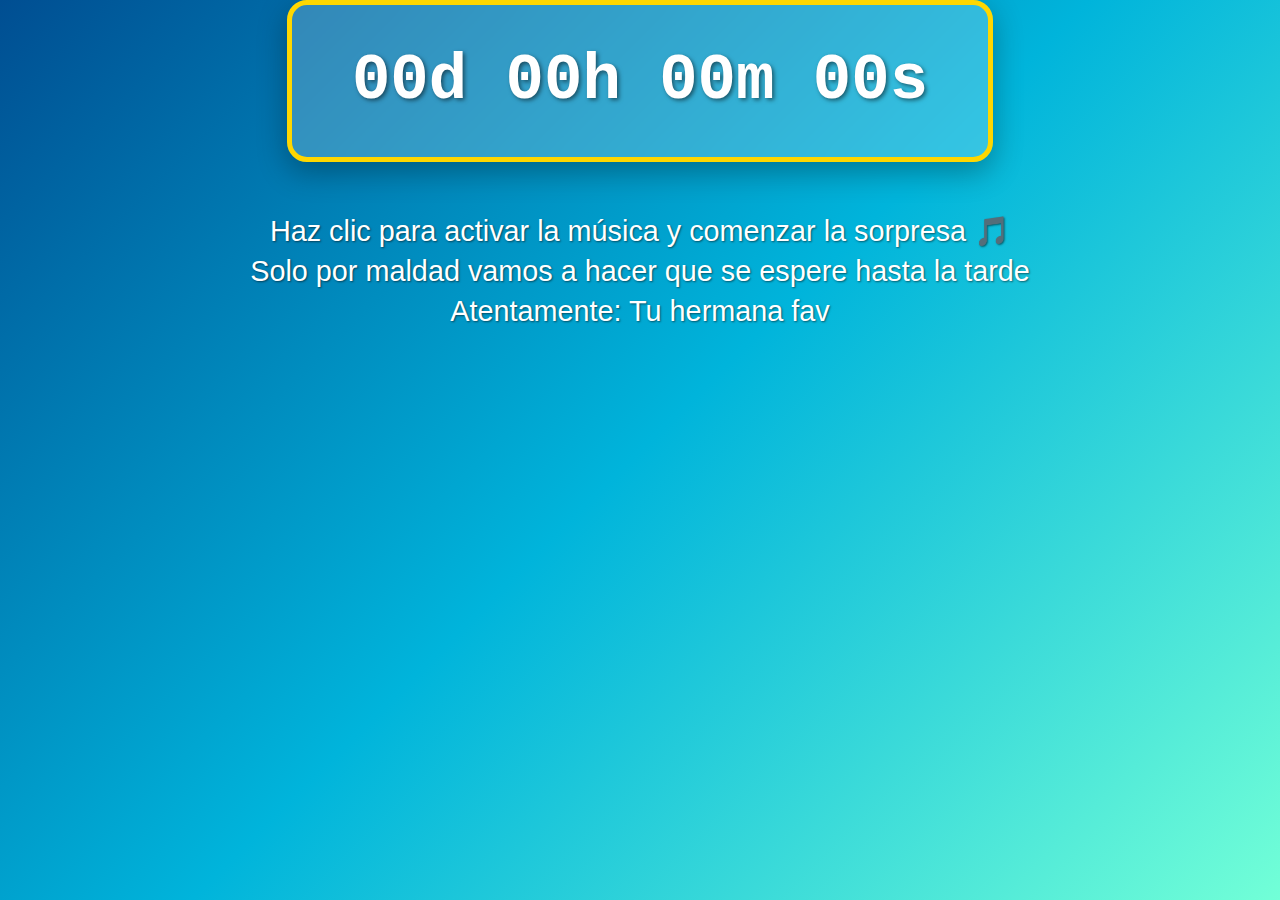
<file: Index.html>
<!DOCTYPE html>
<html lang="es">
<head>
  <meta charset="UTF-8">
  <meta name="viewport" content="width=device-width, initial-scale=1.0">
  <title>Valentine's Surprise</title>
  <link rel="stylesheet" href="Styless.css">
</head>
<body>

  <audio id="miaudio" loop>
    <source src="imagenes/MusSa.mp3" type="audio/mpeg">
    Tu navegador no soporta audio.
  </audio>
<div id="countdown-container">
  <div class="contador-box">
    <div id="countdown">00d 00h 00m 00s</div>
  </div>
  <p class="instruccion">Haz clic para activar la música y comenzar la sorpresa 🎵 <br> Solo por maldad vamos a hacer que se espere hasta la tarde
  <br> Atentamente: Tu hermana fav</p>
</div>


  <div class="cortina left"></div>
  <div class="cortina right"></div>
<div id="escenario" style="display:none;">
  
  <div class="seccion-texto">
    <h1 class="nombre-persona">Jared</h1>
    <h2 class="mensaje-dia">¡Feliz día del amor y la amistad a mi hermanito a quien le acomode un codigo para hoy! 🌟</h2>
  </div>

  <div class="contenedor-tarjetas">
    
    <div class="card-container">
      <div class="inner" onclick="this.classList.toggle('flip')">
        <div class="front"><img src="imagenes/lir1.jpg" alt="Lirio"></div>
        <div class="back">Podremos no compartir sangre pero eso no te hace menos mi hermanito.</div>
      </div>
    </div>
    
    <div class="card-container">
      <div class="inner" onclick="this.classList.toggle('flip')">
        <div class="front"><img src="imagenes/lir4.jpg" alt="Lirio"></div>
        <div class="back">Siempre estare para escucharte hablar de tus gustos, tu sentimientos y tu día sin juzgarte.</div>
      </div>
    </div>

    <div class="card-container">
      <div class="inner" onclick="this.classList.toggle('flip')">
        <div class="front"><img src="imagenes/lir3.jpg" alt="Lirio"></div>
        <div class="back">Pequeño nutriolis que tengas buen día peque.</div>
      </div>
    </div>

    <div class="card-container">
      <div class="inner" onclick="this.classList.toggle('flip')">
        <div class="front"><img src="imagenes/lir2.jpg" alt="Lirio"></div>
        <div class="back">Mi hermanito/amigo por siempre.</div>
      </div>
    </div>
    
<div class="card-container especial-oc">
  <div class="inner" onclick="this.classList.toggle('flip')">
    <div class="front"><img src="imagenes/lir5.jpg" alt="Evanthis"></div>
    <div class="back">Cailo: Amor mío, si fueras una rosa todos envidiarían tu belleza.💙</div>
  </div>
</div>

<div class="card-container especial-oc">
  <div class="inner" onclick="this.classList.toggle('flip')">
    <div class="front"><img src="imagenes/lir6.jpg" alt="Cailo"></div>
    <div class="back">Cailo: me dijeron piensa en algo bonito y me acorde cundo nos conocimos por primera vez 💙</div>
  </div>
</div>
 

  </div>


  <script>
    // Manejo de Audio al primer clic
    document.addEventListener("click", function() {
      const audio = document.getElementById("miaudio");
      audio.play().catch(() => console.log("Audio esperando..."));
    }, { once: true });
    
    // Pausar música si el usuario cambia de pestaña o sale de la página
document.addEventListener("visibilitychange", function() {
  const audio = document.getElementById("miaudio");
  if (document.hidden) {
    audio.pause();
  } else {
     Opcional: audio.play();  
  }
});

// Asegurar que se detenga al cerrar totalmente


    // Lógica del contador y apertura
    function actualizar() {
      // FECHA DE PRUEBA: Si quieres ver el resultado ya, 
      // cambia la fecha a una que ya haya pasado.
      const objetivo = new Date("Feb 14, 2026 17:00:00").getTime();
      const ahora = new Date().getTime();
      const diff = objetivo - ahora;

      if (diff <= 0) {
        document.querySelector('.cortina.left').classList.add('open-left');
        document.querySelector('.cortina.right').classList.add('open-right');
        setTimeout(() => {
          document.getElementById("escenario").style.display = "flex";
          document.getElementById("countdown-container").style.display = "none";
        }, 1000);
        return;
      }

      const d = Math.floor(diff / (1000 * 60 * 60 * 24));
      const h = Math.floor((diff % (1000 * 60 * 60 * 24)) / (1000 * 60 * 60));
      const m = Math.floor((diff % (1000 * 60 * 60)) / (1000 * 60));
      const s = Math.floor((diff % (1000 * 60)) / 1000);

      document.getElementById("countdown").innerHTML = `${d}d ${h}h ${m}m ${s}s 💕`;
    }
    setInterval(actualizar, 1000);
  </script>
</body>
</html>
</file>
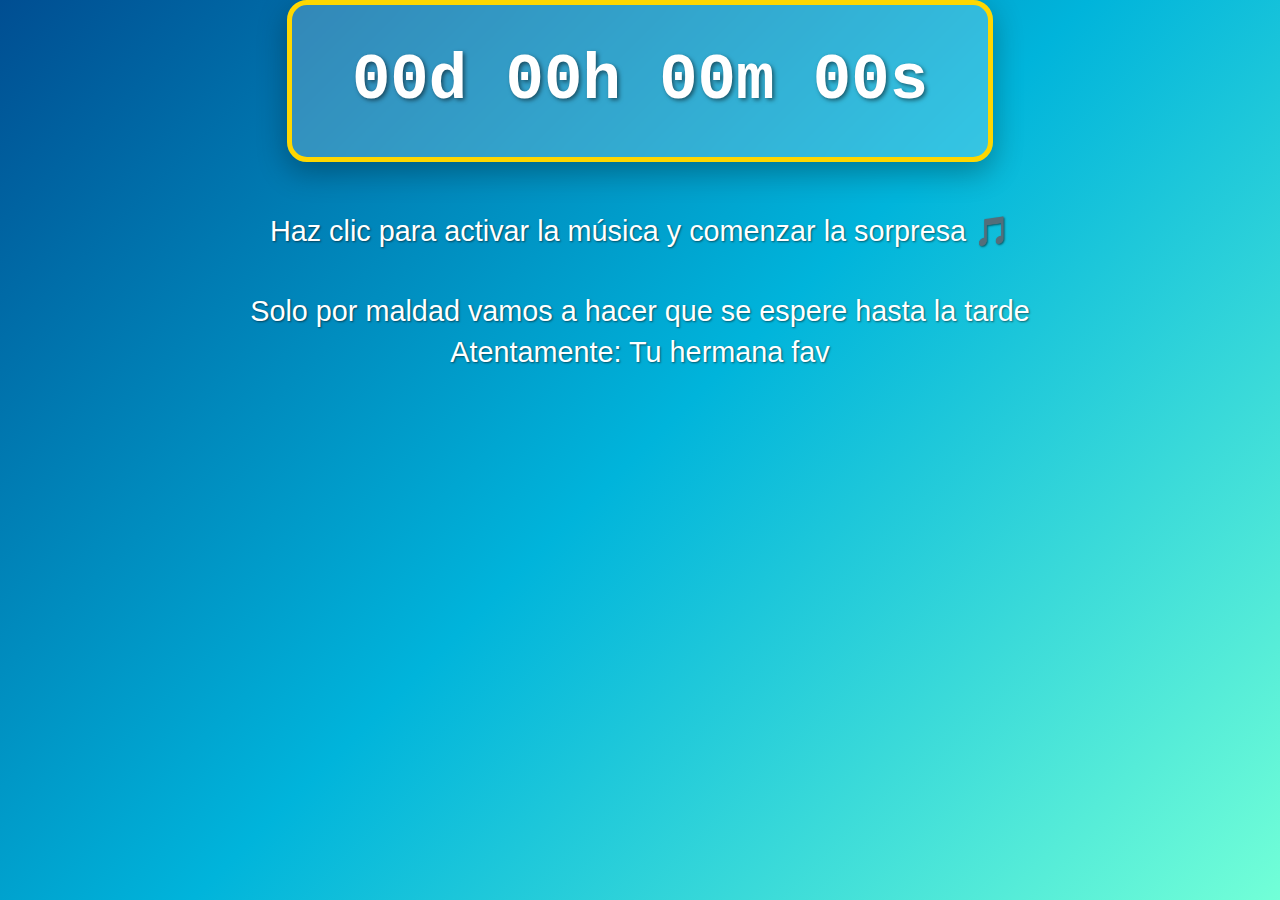
<file: index.html>
<!DOCTYPE html>
<html lang="es">
<head>
  <meta charset="UTF-8">
  <meta name="viewport" content="width=device-width, initial-scale=1.0">
  <title>Valentine's Surprise</title>
  <link rel="stylesheet" href="styless.css">
</head>
<body>

  <audio id="miaudio" loop>
    <source src="imagenes/MusSa.mp3" type="audio/mpeg">
    Tu navegador no soporta audio.
  </audio>
<div id="countdown-container">
  <div class="contador-box">
    <div id="countdown">00d 00h 00m 00s</div>
  </div>
  <p class="instruccion">Haz clic para activar la música y comenzar la sorpresa 🎵 <br> <br> Solo por maldad vamos a hacer que se espere hasta la tarde
  <br> Atentamente: Tu hermana fav</p>
</div>


  <div class="cortina left"></div>
  <div class="cortina right"></div>
<div id="escenario" style="display:none;">
  
  <div class="seccion-texto">
    <h1 class="nombre-persona">Jared</h1>
    <h2 class="mensaje-dia">¡Feliz día del amor y la amistad a mi hermanito a quien le acomode un codigo para hoy! 🌟</h2>
  </div>

  <div class="contenedor-tarjetas">
    
    <div class="card-container">
      <div class="inner" onclick="this.classList.toggle('flip')">
        <div class="front"><img src="imagenes/lir1.jpg" alt="Lirio"></div>
        <div class="back">Podremos no compartir sangre pero eso no te hace menos mi hermanito.</div>
      </div>
    </div>
    
    <div class="card-container">
      <div class="inner" onclick="this.classList.toggle('flip')">
        <div class="front"><img src="imagenes/lir4.jpg" alt="Lirio"></div>
        <div class="back">Siempre estare para escucharte hablar de tus gustos, tu sentimientos y tu día sin juzgarte.</div>
      </div>
    </div>

    <div class="card-container">
      <div class="inner" onclick="this.classList.toggle('flip')">
        <div class="front"><img src="imagenes/lir3.jpg" alt="Lirio"></div>
        <div class="back">Pequeño nutriolis que tengas buen día peque.</div>
      </div>
    </div>

    <div class="card-container">
      <div class="inner" onclick="this.classList.toggle('flip')">
        <div class="front"><img src="imagenes/lir2.jpg" alt="Lirio"></div>
        <div class="back">Mi hermanito/amigo por siempre.</div>
      </div>
    </div>
    
<div class="card-container especial-oc">
  <div class="inner" onclick="this.classList.toggle('flip')">
    <div class="front"><img src="imagenes/lir5.jpg" alt="Evanthis"></div>
    <div class="back">Cailo: Amor mío, si fueras una rosa todos envidiarían tu belleza.💙</div>
  </div>
</div>

<div class="card-container especial-oc">
  <div class="inner" onclick="this.classList.toggle('flip')">
    <div class="front"><img src="imagenes/lir6.jpg" alt="Cailo"></div>
    <div class="back">Cailo: me dijeron piensa en algo bonito y me acorde cundo nos conocimos por primera vez 💙</div>
  </div>
</div>
 

  </div>


  <script>
    // Manejo de Audio al primer clic
    document.addEventListener("click", function() {
      const audio = document.getElementById("miaudio");
      audio.play().catch(() => console.log("Audio esperando..."));
    }, { once: true });
    
    // Pausar música si el usuario cambia de pestaña o sale de la página
document.addEventListener("visibilitychange", function() {
  const audio = document.getElementById("miaudio");
  if (document.hidden) {
    audio.pause();
  } else {
     Opcional: audio.play();  
  }
});

// Asegurar que se detenga al cerrar totalmente


    // Lógica del contador y apertura
    function actualizar() {
      // FECHA DE PRUEBA: Si quieres ver el resultado ya, 
      // cambia la fecha a una que ya haya pasado.
      const objetivo = new Date("Feb 14, 2026 17:00:00").getTime();
      const ahora = new Date().getTime();
      const diff = objetivo - ahora;

      if (diff <= 0) {
        document.querySelector('.cortina.left').classList.add('open-left');
        document.querySelector('.cortina.right').classList.add('open-right');
        setTimeout(() => {
          document.getElementById("escenario").style.display = "flex";
          document.getElementById("countdown-container").style.display = "none";
        }, 1000);
        return;
      }

      const d = Math.floor(diff / (1000 * 60 * 60 * 24));
      const h = Math.floor((diff % (1000 * 60 * 60 * 24)) / (1000 * 60 * 60));
      const m = Math.floor((diff % (1000 * 60 * 60)) / (1000 * 60));
      const s = Math.floor((diff % (1000 * 60)) / 1000);

      document.getElementById("countdown").innerHTML = `${d}d ${h}h ${m}m ${s}s 💕`;
    }
    setInterval(actualizar, 1000);
  </script>
</body>
</html>
</file>
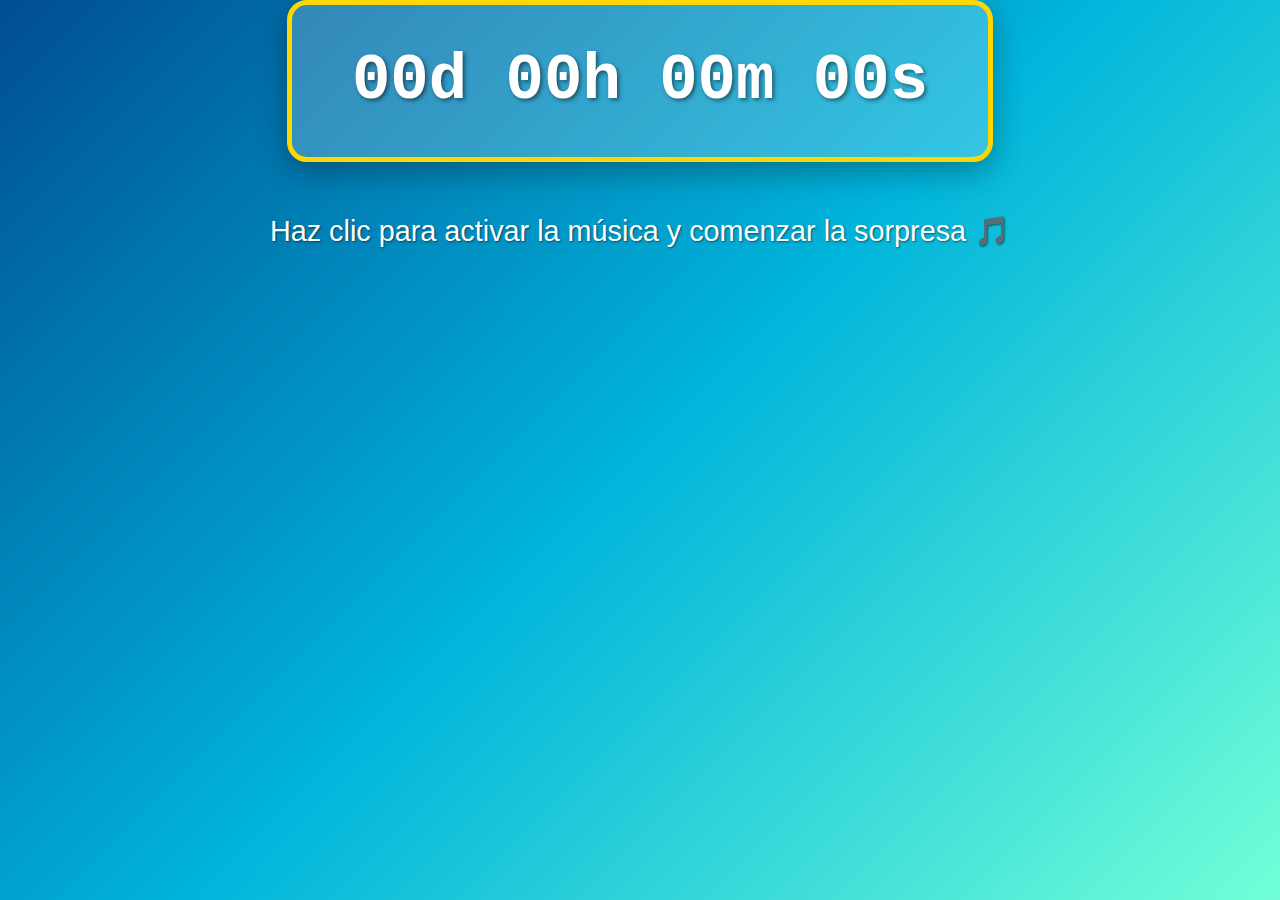
<file: Valentine.html>
<!DOCTYPE html>
<html lang="es">
<head>
  <meta charset="UTF-8">
  <meta name="viewport" content="width=device-width, initial-scale=1.0">
  <title>Valentine's Surprise</title>
  <link rel="stylesheet" href="Styless.css">
</head>
<body>

  <audio id="miaudio" loop>
    <source src="imagenes/MusSa.mp3" type="audio/mpeg">
    Tu navegador no soporta audio.
  </audio>
<div id="countdown-container">
  <div class="contador-box">
    <div id="countdown">00d 00h 00m 00s</div>
  </div>
  <p class="instruccion">Haz clic para activar la música y comenzar la sorpresa 🎵</p>
</div>


  <div class="cortina left"></div>
  <div class="cortina right"></div>
<div id="escenario" style="display:none;">
  
  <div class="seccion-texto">
    <h1 class="nombre-persona">Jared</h1>
    <h2 class="mensaje-dia">¡Feliz día del amor y la amistad a mi hermanito a quien le acomode un codigo para hoy! 🌟</h2>
  </div>

  <div class="contenedor-tarjetas">
    
    <div class="card-container">
      <div class="inner" onclick="this.classList.toggle('flip')">
        <div class="front"><img src="imagenes/lir1.jpg" alt="Lirio"></div>
        <div class="back">Podremos no compartir sangre pero eso no te hace menos mi hermanito.</div>
      </div>
    </div>
    
    <div class="card-container">
      <div class="inner" onclick="this.classList.toggle('flip')">
        <div class="front"><img src="imagenes/lir4.jpg" alt="Lirio"></div>
        <div class="back">Siempre estare para escucharte hablar de tus gustos, tu sentimientos y tu día sin juzgarte.</div>
      </div>
    </div>

    <div class="card-container">
      <div class="inner" onclick="this.classList.toggle('flip')">
        <div class="front"><img src="imagenes/lir3.jpg" alt="Lirio"></div>
        <div class="back">Pequeño nutriolis que tengas buen día peque.</div>
      </div>
    </div>

    <div class="card-container">
      <div class="inner" onclick="this.classList.toggle('flip')">
        <div class="front"><img src="imagenes/lir2.jpg" alt="Lirio"></div>
        <div class="back">Mi hermanito/amigo por siempre.</div>
      </div>
    </div>
    
<div class="card-container especial-oc">
  <div class="inner" onclick="this.classList.toggle('flip')">
    <div class="front"><img src="imagenes/lir5.jpg" alt="Evanthis"></div>
    <div class="back">Cailo: Amor mío, si fueras una rosa todos envidiarían tu belleza.💙</div>
  </div>
</div>

<div class="card-container especial-oc">
  <div class="inner" onclick="this.classList.toggle('flip')">
    <div class="front"><img src="imagenes/lir6.jpg" alt="Cailo"></div>
    <div class="back">Cailo: me dijeron piensa en algo bonito y me acorde cundo nos conocimos por primera vez 💙</div>
  </div>
</div>
 

  </div>


  <script>
    // Manejo de Audio al primer clic
    document.addEventListener("click", function() {
      const audio = document.getElementById("miaudio");
      audio.play().catch(() => console.log("Audio esperando..."));
    }, { once: true });
    
    // Pausar música si el usuario cambia de pestaña o sale de la página
document.addEventListener("visibilitychange", function() {
  const audio = document.getElementById("miaudio");
  if (document.hidden) {
    audio.pause();
  } else {
     Opcional: audio.play();  
  }
});

// Asegurar que se detenga al cerrar totalmente


    // Lógica del contador y apertura
    function actualizar() {
      // FECHA DE PRUEBA: Si quieres ver el resultado ya, 
      // cambia la fecha a una que ya haya pasado.
      const objetivo = new Date("Feb 14, 2026 00:31:00").getTime();
      const ahora = new Date().getTime();
      const diff = objetivo - ahora;

      if (diff <= 0) {
        document.querySelector('.cortina.left').classList.add('open-left');
        document.querySelector('.cortina.right').classList.add('open-right');
        setTimeout(() => {
          document.getElementById("escenario").style.display = "flex";
          document.getElementById("countdown-container").style.display = "none";
        }, 1000);
        return;
      }

      const d = Math.floor(diff / (1000 * 60 * 60 * 24));
      const h = Math.floor((diff % (1000 * 60 * 60 * 24)) / (1000 * 60 * 60));
      const m = Math.floor((diff % (1000 * 60 * 60)) / (1000 * 60));
      const s = Math.floor((diff % (1000 * 60)) / 1000);

      document.getElementById("countdown").innerHTML = `${d}d ${h}h ${m}m ${s}s 💕`;
    }
    setInterval(actualizar, 1000);
  </script>
</body>
</html>
</file>
<file: Styless.css>
body {
  margin: 0;
  padding: 0;
  /* Un azul un poco más profundo para que el amarillo y blanco resalten */
  background: linear-gradient(135deg, #004e92, #00b4db, #72ffd7);
  font-family: 'Arial', sans-serif;
  min-height: 100vh;
  display: flex;
  flex-direction: column;
  align-items: center;
  overflow-x: hidden;
}



/* --- Contenedor Principal --- */
#escenario {
  display: none;
  flex-direction: column;
  align-items: center;
  width: 100%;
  padding: 20px 0;
}

/* --- Estilo de los Textos (Arriba) --- *//* --- Ajuste de Visibilidad de Textos --- */
.seccion-texto {
  text-align: center;
  margin-bottom: 30px;
  width: 90%;
  /* Añadimos una sombra suave al contenedor para separar del fondo */
  background: rgba(255, 255, 255, 0.15); 
  padding: 15px;
  border-radius: 20px;
  backdrop-filter: blur(5px); /* Efecto de cristal esmerilado */
}

.nombre-persona {
  color: #ffd700; /* Amarillo Oro - Resalta mucho sobre el azul */
  font-size: 2.2rem;
  margin: 0;
  /* Sombra oscura para que el amarillo no se pierda en fondos claros */
  text-shadow: 2px 2px 4px rgba(0, 0, 0, 0.5); 
  font-weight: 900;
  font-family:Times New Roman;
  text-transform: uppercase;
}

.mensaje-dia {
  color: #ffffff; /* Blanco puro para máxima legibilidad */
  font-size: 1.3rem;
  font-family:Times New Roman;
  margin: 10px 0;
  font-weight: 600;
  /* Sombra de apoyo */
  text-shadow: 1px 1px 3px rgba(0, 0, 0, 0.3);
}


/* --- Rejilla de Tarjetas --- */
.contenedor-tarjetas {
  display: grid;
  /* En teléfonos mostrará 2 columnas, en PC mostrará 3 o más */
  grid-template-columns: repeat(2, 120px); 
  gap: 15px;
  justify-content: center;
  width: 100%;
}

/* --- Tamaño de las Tarjetas (120px como pediste) --- */
.card-container {
  width: 120px;
  height: 150px;
  perspective: 1000px;
}
.inner {
  width: 100%;
  height: 100%;
  position: relative;
  transition: transform 0.6s;
  transform-style: preserve-3d;
}

.inner.flip { transform: rotateY(180deg); }

.front, .back {
  position: absolute;
  top: 0;   /* Forzamos que inicien en el mismo punto */
  left: 0;  /* Evita que el mensaje se mueva a la izquierda */
  width: 100%;
  height: 100%;
  backface-visibility: hidden;
  border-radius: 12px;
  display: flex;
  align-items: center;
  justify-content: center;
  box-sizing: border-box; /* Importante para que el padding no mueva la caja */
}


.front img {
  width: 100%;
  height: 100%;
  object-fit: cover;
  border: 3px solid #ffd700; /* Borde amarillo para resaltar */
}

  .back {
  background: #2d8a39; 
  color: white;
  transform: rotateY(180deg);
  padding: 10px;
  font-size: 0.8rem;
  font-family: Times New Roman;
  border: 3px solid #ffd700;
}
.especial-oc .back {
  background: #004e92; /* Azul más intenso para resaltar */
  border-color: #ffd700; /* Borde amarillo para contrastar */
  font-style: italic;
}

.especial-oc .front img {
  border: 4px solid #004e92; /* Borde azul para las fotos de los OCs */
}

/* Ajuste para pantallas un poco más grandes (Tablets/PC) */
@media (min-width: 600px) {
  .contenedor-tarjetas {
    grid-template-columns: repeat(3, 140px); /* 3 columnas en pantallas anchas */
    gap: 25px;
  }
}

.corazon {
  margin-top: 30px;
  font-size: 3rem;
  animation: latido 1.2s infinite;
}


/* --- AJUSTES PARA COMPUTADORA (Pantallas grandes) --- */
@media (min-width: 1024px) {
  
  .nombre-persona {
    font-size: 4rem; /* El nombre crece al doble */
    letter-spacing: 5px;
  }

  .mensaje-dia {
    font-size: 2rem; /* El mensaje se hace más legible */
    margin-top: 20px;
  }

  /* Hacemos que la rejilla use más espacio */
  .contenedor-tarjetas {
    grid-template-columns: repeat(3, 200px); /* 3 columnas de 200px */
    gap: 40px; /* Más espacio entre tarjetas */
    max-width: 1200px;
  }

  /* Las tarjetas crecen en PC */
  .card-container {
    width: 200px;
    height: 250px;
  }

  .back {
    font-size: 1.2rem; /* El texto dentro de la tarjeta también crece */
    padding: 20px;
  }

  .corazon {
    font-size: 6rem; /* El corazón final se vuelve imponente */
  }
}

/* --- Animación de Brillo para el Nombre (Como pediste) --- */
.nombre-persona {
  background: linear-gradient(90deg, #ffd700, #fff, #ffd700);
  background-size: 200% auto;
  -webkit-background-clip: text;
  -webkit-text-fill-color: transparent;
  animation: shine 3s linear infinite;
}

@keyframes shine {
  to { background-position: 200% center; }
}


/* --- Contenedor Principal de Inicio --- */
#countdown-container {
  display: flex;
  flex-direction: column;
  align-items: center;
  justify-content: center;
  text-align: center;
  z-index: 25; /* Por encima de las cortinas */
  width: 90%;
}

/* --- La Caja del Contador --- */
.contador-box {
  background: rgba(255, 255, 255, 0.2);
  backdrop-filter: blur(10px);
  padding: 20px 30px;
  border-radius: 20px;
  border: 3px solid #ffd700; /* Borde amarillo */
  box-shadow: 0 10px 30px rgba(0, 0, 0, 0.3);
  margin-bottom: 20px;
  display: inline-block;
}

/* --- Texto del Contador (Móvil) --- */
#countdown {
  font-size: 1.8rem;
  font-weight: bold;
  color: #ffffff;
  text-shadow: 2px 2px 4px rgba(0, 0, 0, 0.5);
  font-family: 'Courier New', Courier, monospace; /* Estilo digital */
}

/* --- Instrucción (Móvil) --- */
.instruccion {
  color: #ffffff;
  font-size: 1rem;
  max-width: 300px;
  line-height: 1.4;
  text-shadow: 1px 1px 2px rgba(0, 0, 0, 0.5);
}

/* --- AJUSTES PARA COMPUTADORA (Pantallas grandes) --- */
@media (min-width: 1024px) {
  .contador-box {
    padding: 40px 60px;
    border-width: 5px;
  }

  #countdown {
    font-size: 4rem; /* Contador gigante en PC */
  }

  .instruccion {
    font-size: 1.8rem; /* Texto más grande en PC */
    max-width: 800px;
  }
}
</file>
<file: styless.css>
body {
  margin: 0;
  padding: 0;
  /* Un azul un poco más profundo para que el amarillo y blanco resalten */
  background: linear-gradient(135deg, #004e92, #00b4db, #72ffd7);
  font-family: 'Arial', sans-serif;
  min-height: 100vh;
  display: flex;
  flex-direction: column;
  align-items: center;
  overflow-x: hidden;
}



/* --- Contenedor Principal --- */
#escenario {
  display: none;
  flex-direction: column;
  align-items: center;
  width: 100%;
  padding: 20px 0;
}

/* --- Estilo de los Textos (Arriba) --- *//* --- Ajuste de Visibilidad de Textos --- */
.seccion-texto {
  text-align: center;
  margin-bottom: 30px;
  width: 90%;
  /* Añadimos una sombra suave al contenedor para separar del fondo */
  background: rgba(255, 255, 255, 0.15); 
  padding: 15px;
  border-radius: 20px;
  backdrop-filter: blur(5px); /* Efecto de cristal esmerilado */
}

.nombre-persona {
  color: #ffd700; /* Amarillo Oro - Resalta mucho sobre el azul */
  font-size: 2.2rem;
  margin: 0;
  /* Sombra oscura para que el amarillo no se pierda en fondos claros */
  text-shadow: 2px 2px 4px rgba(0, 0, 0, 0.5); 
  font-weight: 900;
  font-family:Times New Roman;
  text-transform: uppercase;
}

.mensaje-dia {
  color: #ffffff; /* Blanco puro para máxima legibilidad */
  font-size: 1.3rem;
  font-family:Times New Roman;
  margin: 10px 0;
  font-weight: 600;
  /* Sombra de apoyo */
  text-shadow: 1px 1px 3px rgba(0, 0, 0, 0.3);
}


/* --- Rejilla de Tarjetas --- */
.contenedor-tarjetas {
  display: grid;
  /* En teléfonos mostrará 2 columnas, en PC mostrará 3 o más */
  grid-template-columns: repeat(2, 120px); 
  gap: 15px;
  justify-content: center;
  width: 100%;
}

/* --- Tamaño de las Tarjetas (120px como pediste) --- */
.card-container {
  width: 120px;
  height: 150px;
  perspective: 1000px;
}
.inner {
  width: 100%;
  height: 100%;
  position: relative;
  transition: transform 0.6s;
  transform-style: preserve-3d;
}

.inner.flip { transform: rotateY(180deg); }

.front, .back {
  position: absolute;
  top: 0;   /* Forzamos que inicien en el mismo punto */
  left: 0;  /* Evita que el mensaje se mueva a la izquierda */
  width: 100%;
  height: 100%;
  backface-visibility: hidden;
  border-radius: 12px;
  display: flex;
  align-items: center;
  justify-content: center;
  box-sizing: border-box; /* Importante para que el padding no mueva la caja */
}


.front img {
  width: 100%;
  height: 100%;
  object-fit: cover;
  border: 3px solid #ffd700; /* Borde amarillo para resaltar */
}

  .back {
  background: #2d8a39; 
  color: white;
  transform: rotateY(180deg);
  padding: 10px;
  font-size: 0.8rem;
  font-family: Times New Roman;
  border: 3px solid #ffd700;
}
.especial-oc .back {
  background: #004e92; /* Azul más intenso para resaltar */
  border-color: #ffd700; /* Borde amarillo para contrastar */
  font-style: italic;
}

.especial-oc .front img {
  border: 4px solid #004e92; /* Borde azul para las fotos de los OCs */
}

/* Ajuste para pantallas un poco más grandes (Tablets/PC) */
@media (min-width: 600px) {
  .contenedor-tarjetas {
    grid-template-columns: repeat(3, 140px); /* 3 columnas en pantallas anchas */
    gap: 25px;
  }
}

.corazon {
  margin-top: 30px;
  font-size: 3rem;
  animation: latido 1.2s infinite;
}


/* --- AJUSTES PARA COMPUTADORA (Pantallas grandes) --- */
@media (min-width: 1024px) {
  
  .nombre-persona {
    font-size: 4rem; /* El nombre crece al doble */
    letter-spacing: 5px;
  }

  .mensaje-dia {
    font-size: 2rem; /* El mensaje se hace más legible */
    margin-top: 20px;
  }

  /* Hacemos que la rejilla use más espacio */
  .contenedor-tarjetas {
    grid-template-columns: repeat(3, 200px); /* 3 columnas de 200px */
    gap: 40px; /* Más espacio entre tarjetas */
    max-width: 1200px;
  }

  /* Las tarjetas crecen en PC */
  .card-container {
    width: 200px;
    height: 250px;
  }

  .back {
    font-size: 1.2rem; /* El texto dentro de la tarjeta también crece */
    padding: 20px;
  }

  .corazon {
    font-size: 6rem; /* El corazón final se vuelve imponente */
  }
}

/* --- Animación de Brillo para el Nombre (Como pediste) --- */
.nombre-persona {
  background: linear-gradient(90deg, #ffd700, #fff, #ffd700);
  background-size: 200% auto;
  -webkit-background-clip: text;
  -webkit-text-fill-color: transparent;
  animation: shine 3s linear infinite;
}

@keyframes shine {
  to { background-position: 200% center; }
}


/* --- Contenedor Principal de Inicio --- */
#countdown-container {
  display: flex;
  flex-direction: column;
  align-items: center;
  justify-content: center;
  text-align: center;
  z-index: 25; /* Por encima de las cortinas */
  width: 90%;
}

/* --- La Caja del Contador --- */
.contador-box {
  background: rgba(255, 255, 255, 0.2);
  backdrop-filter: blur(10px);
  padding: 20px 30px;
  border-radius: 20px;
  border: 3px solid #ffd700; /* Borde amarillo */
  box-shadow: 0 10px 30px rgba(0, 0, 0, 0.3);
  margin-bottom: 20px;
  display: inline-block;
}

/* --- Texto del Contador (Móvil) --- */
#countdown {
  font-size: 1.8rem;
  font-weight: bold;
  color: #ffffff;
  text-shadow: 2px 2px 4px rgba(0, 0, 0, 0.5);
  font-family: 'Courier New', Courier, monospace; /* Estilo digital */
}

/* --- Instrucción (Móvil) --- */
.instruccion {
  color: #ffffff;
  font-size: 1rem;
  max-width: 300px;
  line-height: 1.4;
  text-shadow: 1px 1px 2px rgba(0, 0, 0, 0.5);
}

/* --- AJUSTES PARA COMPUTADORA (Pantallas grandes) --- */
@media (min-width: 1024px) {
  .contador-box {
    padding: 40px 60px;
    border-width: 5px;
  }

  #countdown {
    font-size: 4rem; /* Contador gigante en PC */
  }

  .instruccion {
    font-size: 1.8rem; /* Texto más grande en PC */
    max-width: 800px;
  }
}
</file>
